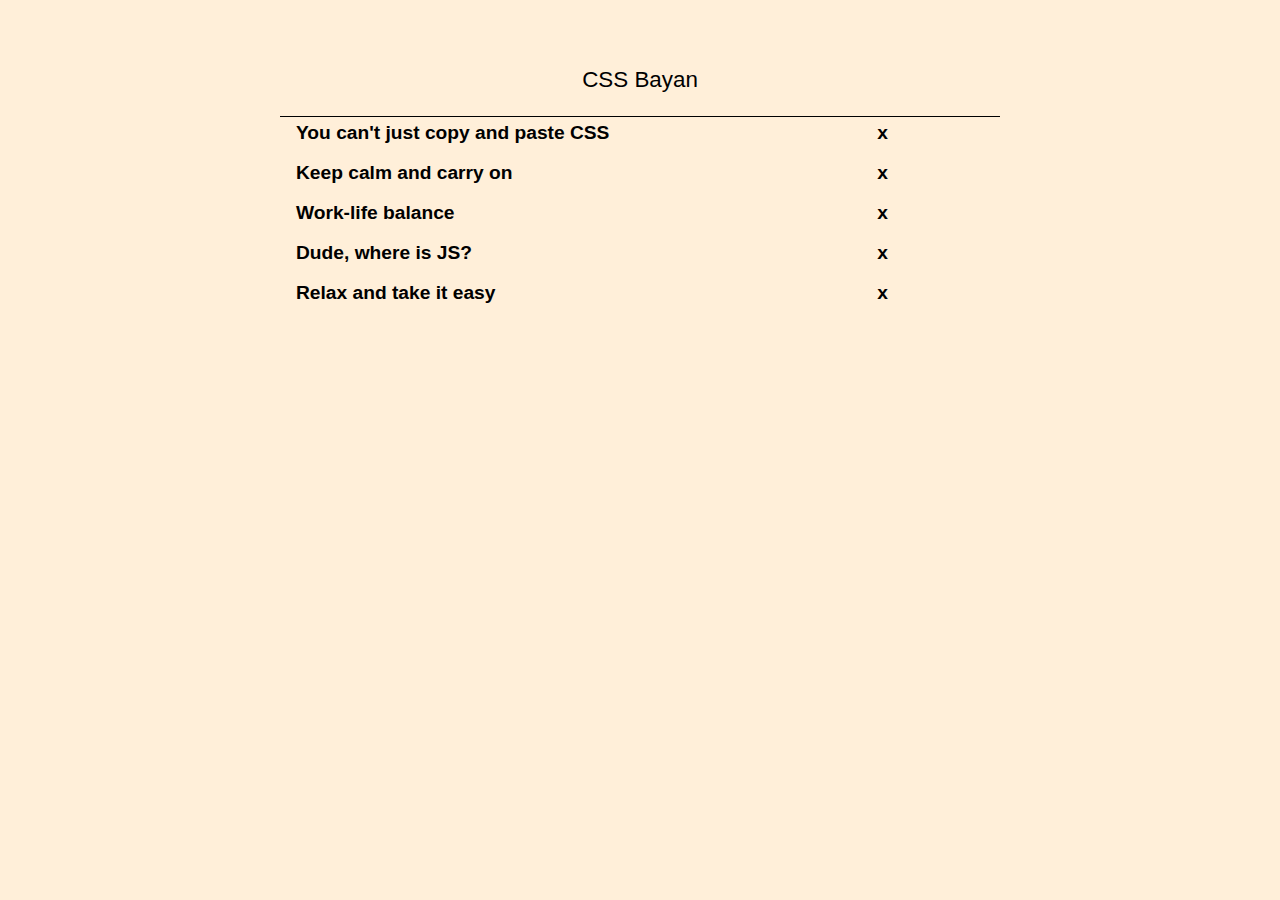
<file: index.html>
<!DOCTYPE html>
<html lang="en">
<head>
 <meta charset="UTF-8">
 <meta http-equiv="X-UA-Compatible" content="IE=edge">
 <meta name="viewport" content="width=device-width, initial-scale=1.0">
 <title>cssBayan</title>
 <link rel="stylesheet" href="./style.css">
</head>
<body>
  <main>
    <section class="bayan">
      <p>CSS Bayan</p>
    </section>
    <div class="accordion__wrapper">
      <article class="accordion">
        <section id="acc1" class="accordion__section">
          <p><a href="#acc1">You can't just copy and paste CSS </a><a href="#accImg1">x</a></p>
          <img id="accImg1" class="accordion__section-img" src="./1.png" alt="copy paste meme" width="350" height="350">
        </section>
        <section id="acc2" class="accordion__section">
          <p><a href="#acc2">Keep calm and carry on</a><a href="#accImg2">x</a></p>
          <img id="accImg2" src="./2.png" alt="carry on meme" width="350" height="350">
        </section>
        <section id="acc3" class="accordion__section">
          <p><a href="#acc3">Work-life balance</a><a href="#accImg3">x</a></p>
          <img id="accImg3" src="./3.png" alt="life-work meme" width="350" height="350">
        </section>
        <section id="acc4" class="accordion__section">
          <p><a href="#acc4">Dude, where is JS?</a><a href="#accImg4">x</a></p>
          <img id="accImg4" src="./4.png" alt="where is js meme" width="350" height="350">
        </section>
        <section id="acc5" class="accordion__section">
          <p><a href="#acc5">Relax and take it easy</a> <a href="#accImg5">x</a></p>
          <img id="accImg5" src="./5.png" alt="relax meme" width="350" height="350">
        </section>
      </article>
    </div>
  </main>
</body>
</html>
</file>
<file: style.css>
:root {
	--emm: calc(1vh + 1vw);
}
a{
	text-decoration: none;
	color: #000000;
	font-size: 1.2em;
}
input[type=checkbox]
{
  /* Double-sized Checkboxes */
  -ms-transform: scale(2); /* IE */
  -moz-transform: scale(2); /* FF */
  -webkit-transform: scale(2); /* Safari and Chrome */
  -o-transform: scale(2); /* Opera */
  transform: scale(2x);
  padding: 0.4em;
		opacity: 0;
		outline: none;
}
html {
  scroll-behavior: smooth;
}
body {
	margin: 0 auto;
	background: #ffebd0cd;
	font-family: "Lucida Sans", "Lucida Sans Regular", "Lucida Grande",
		"Lucida Sans Unicode", Geneva, Verdana, sans-serif;
}
main{
  width: max-content;
  margin: 0 auto;	
}

.bayan{
	text-align: center;
	padding-top: 2em;
	border-bottom: 0.01em solid #000000;
	font-size: 1.4em;
}
article.accordion
{
	display: block;
	width: 45em;
	height: 80vh;
	padding: 2.5em 0.5em 0.05em, 0.5em;
	margin: 0 auto;
	border-radius: 0.05em;
}
article.accordion:hover{
	cursor: pointer;
}
.accordion__wrapper>.accordion>section>p:hover .accordion__section>img{
	display: block;
}

article.accordion section
{
	display: block;
	height: 2em;
	padding: 0 1em;
	margin: 0 0 0.5em 0;
	color: #000000;
	overflow: hidden;
	border-radius: 0.05em;
}

article.accordion section p
{
	font-size: 1em;
	font-weight: bold;
	line-height: 2em;
	padding: 0;
	margin: 0;
	  display: flex;
  justify-content: space-between;
  width: 37em;
}



article.accordion section:target
{
	height: 25em;
	background-color: #ffffff1b;
}

article.accordion section:target h2
{
	font-size: 1.6em;
	color: #333;
}



img:target {
	display: none;
}


article.accordion section,
article.accordion section h2
{
	-webkit-transition: all 1s ease;
	-moz-transition: all 1s ease;
	-ms-transition: all 1s ease;
	-o-transition: all 1s ease;
	transition: all 1s ease;
}

section > img{
	display: block;
	margin-left: auto;
	margin-right: auto;
}
</file>
